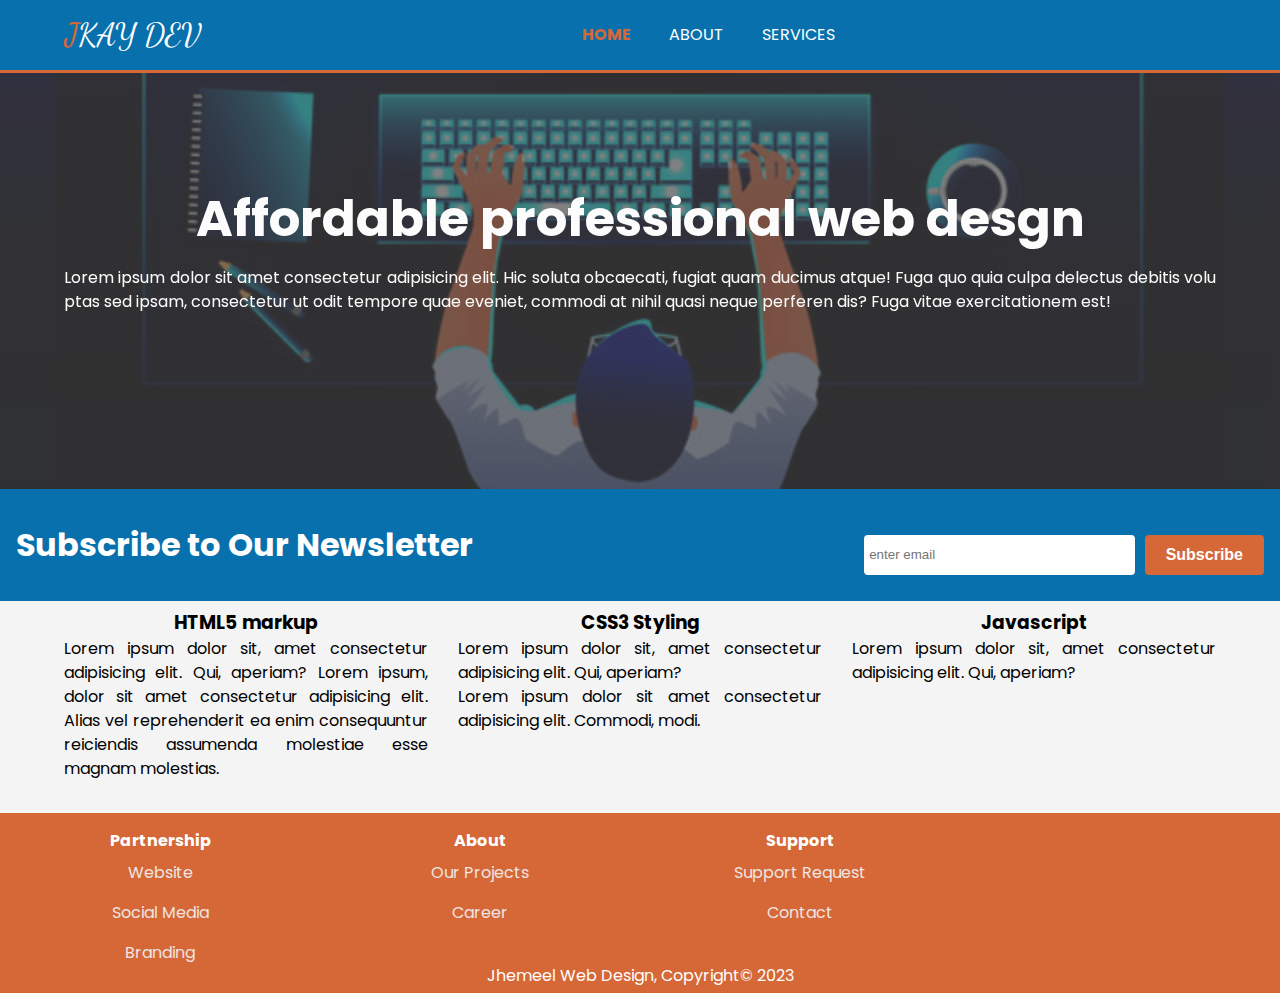
<file: Web Pages/index.html>
<!DOCTYPE html>
<html lang="en">
  <head>
    <meta charset="UTF-8" />
    <meta http-equiv="X-UA-Compatible" content="IE=edge" />
    <meta name="viewport" content="width=device-width, initial-scale=1.0" />
    <link rel="stylesheet" href="style.css" />
    <link
      rel="stylesheet"
      href="https://cdnjs.cloudflare.com/ajax/libs/font-awesome/6.2.1/css/all.min.css"
      integrity="sha512-MV7K8+y+gLIBoVD59lQIYicR65iaqukzvf/nwasF0nqhPay5w/9lJmVM2hMDcnK1OnMGCdVK+iQrJ7lzPJQd1w=="
      crossorigin="anonymous"
      referrerpolicy="no-referrer"
    />
    <title>Jhemkay Dev | Welcome</title>
  </head>
  <body>
    <header>
      <div class="navbar">
        <a href="./index.html" class="nav-branding"
          ><b>J</b>kay <span>Dev</span></a
        >
        <ul class="nav-list">
          <li class="nav-items ">
            <a class="nav-link" id="current" href="./index.html">Home</a>
          </li>
          <li class="nav-items">
            <a class="nav-link" href="./about.html">About</a>
          </li>
          <li class="nav-items">
            <a class="nav-link" href="./services.html">Services</a>
          </li>
        </ul>
        <ul class="toggler">
          <li>
            <i class="fa fa-moon"></i>
            <i class="fa fa-sun" style="display: none"></i>
          </li>
        </ul>
        <div class="hamburger">
          <div class="bar"></div>
          <div class="bar"></div>
          <div class="bar"></div>
        </div>
      </div>
    </header>
    <section id="showcase">
      <div class="container">
        <h1>Affordable professional web desgn</h1>
        <p>
          Lorem ipsum dolor sit amet consectetur adipisicing elit. Hic soluta
          obcaecati, fugiat quam ducimus atque! Fuga quo quia culpa delectus
          debitis volu ptas sed ipsam, consectetur ut odit tempore quae eveniet,
          commodi at nihil quasi neque perferen dis? Fuga vitae exercitationem
          est!
        </p>
      </div>
    </section>
    <section id="newsletter">
      <div class="container">
        <h1>Subscribe to Our Newsletter</h1>
        <form action="">
          <input
            type="email"
            name="newsletter"
            id=""
            placeholder="enter email"
          />
          <button type="submit" class="button_1">Subscribe</button>
        </form>
      </div>
    </section>
    <section id="boxes">
      <div class="container">
        <div class="box">
          <i class="fa-brands fa-html5"></i>
          <h3>HTML5 markup</h3>
          <p>
            Lorem ipsum dolor sit, amet consectetur adipisicing elit. Qui,
            aperiam? Lorem ipsum, dolor sit amet consectetur adipisicing elit.
            Alias vel reprehenderit ea enim consequuntur reiciendis assumenda
            molestiae esse magnam molestias.
          </p>
        </div>
        <div class="box">
          <i class="fa-brands fa-css3" aria-hidden="true"></i>
          <h3>CSS3 Styling</h3>
          <p>
            Lorem ipsum dolor sit, amet consectetur adipisicing elit. Qui,
            aperiam?
          </p>
          <p>
            Lorem ipsum dolor sit amet consectetur adipisicing elit. Commodi,
            modi.
          </p>
        </div>
        <div class="box">
          <i class="fa-brands fa-js" aria-hidden="true"></i>
          <h3>Javascript</h3>
          <p>
            Lorem ipsum dolor sit, amet consectetur adipisicing elit. Qui,
            aperiam?
          </p>
        </div>
      </div>
    </section>
    <footer>
      <div class="wrapper">
        <div class="row">

          <div class="col">
            <h4>Partnership</h4>
            <ul>
              <li class="footer-items"><a href="">Website</a></li>
              <li class="footer-items"><a href="">Social Media</a></li>
              <li class="footer-items"><a href="">Branding</a></li>
            </ul>
          </div>

          <div class="col">
            <h4>About</h4>
            <ul>
              <li class="footer-items"><a href="">Our Projects</a></li>
              <li class="footer-items"><a href="">Career</a></li>
            </ul>
          </div>
          <div class="col">
            <h4>Support</h4>
            <ul>
            <li class="footer-items"><a href="">Support Request</a></li>
            <li class="footer-items"><a href="">Contact</a></li>
        </ul>
          </div>
          <div class="col">
            <p class="copyright">Jhemeel Web Design, Copyright&copy; 2023</p>
            <div class="social">
              <a href="">
              <i class="fa-brands fa-facebook" aria-hidden="true"></i>
              </a>
              <a href="">
              <i class="fa-brands fa-instagram" aria-hidden="true"></i>
              </a>
              <a href="">
              <i class="fa-brands fa-twitter" aria-hidden="true"></i>
              </a>
              <a href="">
              <i class="fa-brands fa-github" aria-hidden="true"></i>
              </a>
            </div>
          
          </div>
        </div>
       
      </div>
    </footer>

    <script src="./script.js"></script>
  </body>
</html>
</file>
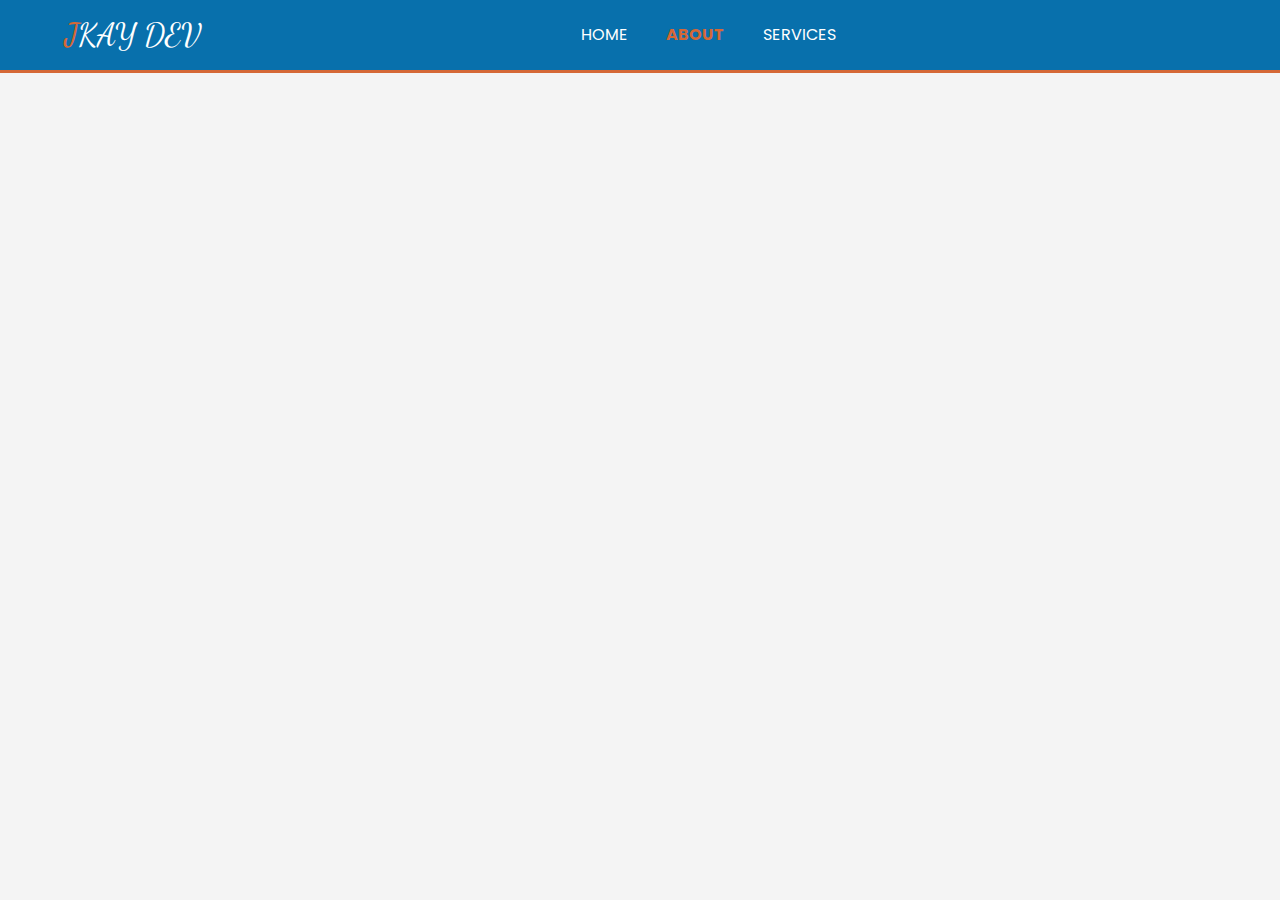
<file: Web Pages/about.html>
<!DOCTYPE html>
<html lang="en">
  <head>
    <meta charset="UTF-8" />
    <meta http-equiv="X-UA-Compatible" content="IE=edge" />
    <meta name="viewport" content="width=device-width, initial-scale=1.0" />
    <link rel="stylesheet" href="style.css">
    <link rel="stylesheet" href="https://cdnjs.cloudflare.com/ajax/libs/font-awesome/6.2.1/css/all.min.css" integrity=
    "sha512-MV7K8+y+gLIBoVD59lQIYicR65iaqukzvf/nwasF0nqhPay5w/9lJmVM2hMDcnK1OnMGCdVK+iQrJ7lzPJQd1w=="
     crossorigin="anonymous" referrerpolicy="no-referrer" />
    <title>Jhemkay Dev | About</title>
  </head>
  <body>
    <header>
        <div class="navbar">
          <a href="./index.html" class="nav-branding"><b>J</b>kay <span>Dev</span></a>
          <ul class="nav-list">
              <li class="nav-items "><a class="nav-link" href="./index.html">Home</a></li>
              <li class="nav-items"><a class="nav-link " id="current" href="./about.html">About</a></li>
              <li class="nav-items"><a class="nav-link" href="./services.html">Services</a></li>
          </ul>
          <ul class="toggler">
              <li>
                  <i class="fa fa-moon" ></i>
                  <i class="fa fa-sun" style="display: none;"></i>
              </li>
          </ul>
          <div class="hamburger">
              <div class="bar"></div>
              <div class="bar"></div>
              <div class="bar"></div>
          </div>
        </div>
      </header>
      <script src="./script.js"></script>
  </body>
</html>
</file>
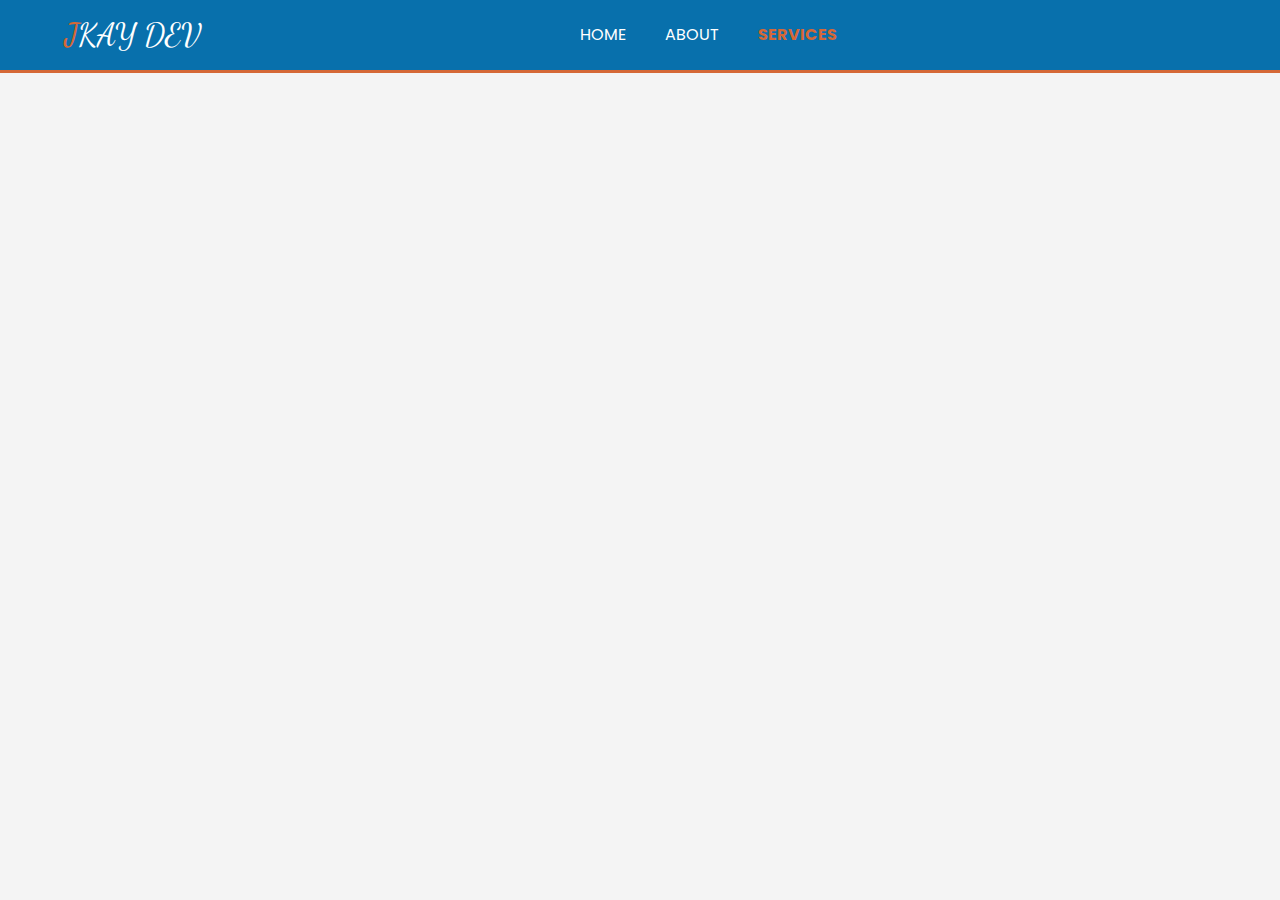
<file: Web Pages/services.html>
<!DOCTYPE html>
<html lang="en">
  <head>
    <meta charset="UTF-8" />
    <meta http-equiv="X-UA-Compatible" content="IE=edge" />
    <meta name="viewport" content="width=device-width, initial-scale=1.0" />
    <link rel="stylesheet" href="style.css">
    <link rel="stylesheet" href="https://cdnjs.cloudflare.com/ajax/libs/font-awesome/6.2.1/css/all.min.css" integrity=
    "sha512-MV7K8+y+gLIBoVD59lQIYicR65iaqukzvf/nwasF0nqhPay5w/9lJmVM2hMDcnK1OnMGCdVK+iQrJ7lzPJQd1w=="
     crossorigin="anonymous" referrerpolicy="no-referrer" />
    <title>Jhemkay Dev | Services</title>
  </head>
  <body>
    <header>
        <div class="navbar">
          <a href="./index.html" class="nav-branding"><b>J</b>kay <span>Dev</span></a>
          <ul class="nav-list">
              <li class="nav-items"><a class="nav-link" href="./index.html">Home</a></li>
              <li class="nav-items"><a class="nav-link" href="./about.html">About</a></li>
              <li class="nav-items"><a class="nav-link" id="current" href="./services.html">Services</a></li>
          </ul>
          <ul class="toggler">
              <li>
                  <i class="fa fa-moon" ></i>
                  <i class="fa fa-sun" style="display: none;"></i>
              </li>
          </ul>
          <div class="hamburger">
              <div class="bar"></div>
              <div class="bar"></div>
              <div class="bar"></div>
          </div>
        </div>
      </header>

      <script src="./script.js"></script>
  </body>
</html>
</file>
<file: Web Pages/style.css>
@import url("https://fonts.googleapis.com/css2?family=Poppins&display=swap");
@import url('https://fonts.googleapis.com/css2?family=Dancing+Script:wght@700&display=swap');

:root {
  --primary-background: #0870ac;
  --secondary-background: #d56836;
  --background-tertiary: #f4f4f4;
  --primary-color: #ffffff;

}
.dark-mode {
  --primary-background: black;
  --secondary-background: #a7563f;
  --background-tertiary: #090808;
  --primary-color: #ffffff;
  --dark-pen: #ccc;
}

* {
  padding: 0;
  margin: 0;
  box-sizing: 0;
}
body {
  font-family: "Poppins", sans-serif;
  font-size: clamp(1rem, 0.75rem + 1.25vw, 2rem);
  line-height: 1.5;
  background-color: var(--background-tertiary);
  padding-top: 73px;
  overflow-x: hidden;

}
header {
  background-color: var(--primary-background);
  width: 100%;
  border-bottom: var(--secondary-background) 3px solid;
  position: fixed;
  top: 0;
  left: 0;
  right: 0;
  z-index: 1;
}
.navbar {
  display: flex;
  justify-content: space-between;
  align-items: center;
  width: 90%;
  margin: 0 auto;
  min-height: 70px;
}
#current{
  color: var(--secondary-background);
  font-weight: bold;
}
.nav-branding {
  font-size: 2rem;
  text-transform: uppercase;
  font-family: 'Dancing Script', cursive;
}
.nav-branding span {
  display: none;
}
.nav-branding b {
  color: var(--secondary-background);
}
ul {
  list-style: none;
}
.nav-list {
  display: block;
  text-align: center;
  position: fixed;
  left: -100%;
  top: 73px;
  width: 100%;
  background-color: var(--primary-background);
  transition: all 0.3s ease;
  padding-top: 20px;
}
.nav-items{
    margin-bottom: 20px;
}
.nav-link {
  transition: all 0.3s ease;
}
.nav-list.active {
  left: 0;
}
a{
  text-decoration: none;
  background-size: 0 2px;
  background-position: 0 100%;
  background-repeat: no-repeat;
  transition: background-size 0.2s linear;
}
.navbar a {
  background-image: linear-gradient( var(--secondary-background), var(--secondary-background));
  color: var(--primary-color);
  text-transform: uppercase;

}
.navbar  a.nav-link:hover{
    background-size: 100% 2px;
  }
.toggler {
  cursor: pointer;
}
.navbar .fa {
  color: var(--primary-color);
}
.hamburger {
  display: block;
}
.hamburger .bar {
  width: 30px;
  height: 3px;
  margin-top: 5px;
  background-color: var(--secondary-background);
  transition: all 0.3s ease;
}
.hamburger.active .bar:nth-child(2) {
  display: none;
}
.hamburger.active .bar:nth-child(1) {
  transform: translateY(4px) rotate(45deg);
}
.hamburger.active .bar:nth-child(3) {
  transform: translateY(-4px) rotate(-45deg);
}
#showcase {
  background-image: url("./code-5.jpg");
  background-repeat: no-repeat;
  background-size: cover;
  background-position: 100% 70%;
  width: 100%;
  min-height: 400px;
  opacity: 0.8;
  text-align: center;
}
.container {
  padding: 1rem;
}
#showcase .container {
  background: rgba(0, 0, 0, 0.6);
  min-height: 400px;
  color: var(--primary-color);
  text-align: center;
  width: 90%;
  margin: auto;
}
#showcase h1 {
  padding-top: 100px;
  font-size: 50px;
  padding-bottom: 10px;
}
#showcase p{
  text-align: justify;
}

#newsletter .container {
  display: block;
  padding: 1.15rem;
  color: var(--primary-color);
  background-color: var(--primary-background);
  text-align: center;
}

#newsletter form {
  margin-top: 20px;
}
input[type="email"] {
  display: block;
  width: 90%;
  height: 4ch;
  border-radius: 4px;
  margin: auto;
  padding: 0.4rem;
  border-radius: 4px;
  border: 2px solid transparent;
}
input[type="email"]:focus{
  border-color: var(--secondary-background);
  outline: none;
}
.button_1 {
  display: block;
  width: 90%;
  padding: 0.7rem 2rem;
  font-size: 1rem;
  font-weight: bold;
  background-color: var(--secondary-background);
  color: var(--primary-color);
  border: 1px solid transparent;
  border-radius: 4px;
  margin: 10px auto;
  transition: all 0.4s ease;
}
.button_1:hover{
  background-color: transparent;
  border: 1px solid var(--secondary-background);
}
#boxes .container {
  width: 90%;
  margin: auto;
}
.box {
  display: block;
  width: 100%;
  text-align: center;
  color:var(--dark-pen);
}
.box p{
  text-align: justify;
}
.fa-brands {
  font-size: 7rem;
}
.fa-html5{
    color: #e8491d;
}
.fa-css3{
    color: #0a3bb6;
}

.fa-js{
    color: #daa520;
}
footer{
    background-color: var(--secondary-background);
    text-align: center;
    color: var(--primary-color);
    display: block;
}
footer .col{
  padding-top: 1em;
}
footer a{
  text-decoration: none;
  color: #eee5e3;
  background-image: linear-gradient( var(--primary-background), var(--primary-background));
}
footer a:hover{
  background-size: 100% 2px;
}
footer .fa-brands{
  font-size: 1.5rem;
  font-weight: bold;
  padding: 1rem;
}
.fa-facebook{
  color:#3b5598;
}
.fa-twitter{
  color: #00aced;
}
.fa-instagram {
  background: radial-gradient(circle at 30% 107%, #fdf497 0%, #fdf497 5%, #fd5949 45%, #d6249f 60%, #285AEB 90%);
  -webkit-background-clip: text;
          /* Also define standard property for compatibility */
          background-clip: text;
  -webkit-text-fill-color: transparent;
  
  font-size: 200px; /* change this to change the size*/
  
}
.fa-github{
  color: #f4cbb2;
}



@media screen and (min-width: 768px) {
  html{
    font-size: 8px;
  }
    .hamburger{
        display: none;
    }
    .nav-branding{
      font-size: 4rem;
    }
    .nav-branding span {
        display: inline-block;
      }
      .nav-list {
        display: flex;
        flex-direction: row;
        align-items: center;
        justify-content: flex-end;
        gap: 3vw;
        position: unset;
        transition: unset;
        width: max-content;
        padding-top: unset;

      }
      .nav-items{
        margin-bottom: unset;
      }
      #newsletter .container {
        display: flex;
        flex-flow: row wrap;
        justify-content: space-between;
        align-items: center;
        padding: 2rem;
      }
      
      #newsletter form {
        width: 400px;
        display: inherit;
        gap: 10px;
      }
      input[type="email"] {
        display: block;
        width: 100%;
        height: 4ch;
        padding: 0.4rem;
      }
      
      .button_1 {
        width:max-content;
        padding: 10px 20px;
        font-size: 16px;
        margin: 10px auto;
      }
  
      .nav-items{
        margin: 0 
    }
    #boxes .container{
      display: flex;
      justify-content: center;
      gap: 30px;
      padding-bottom: 4rem;
    }
    #boxes p{
      text-align: justify;
    }
    /* 89798799999999999999999999999999 */
    footer{
      width: 100%;
      background-color: var(--secondary-background);
      color: var(--primary-color);
      position: relative;
      padding-bottom: 20px;
  }
  footer .wrapper .row{
    display: grid;
    grid-template-columns: repeat(4, 1fr);
    grid-auto-rows: minmax(100px, auto);

  }
  footer a{
    color: #eee5e3;

  }
  .footer-items{
    line-height: 2.5;
  }
  
  footer .fa-brands{
    font-size: 3rem;
    font-weight: bold;
    padding: 1rem;
  }
  .social{
    display: flex;
    flex-direction: column;
    align-items: center;
  }
.copyright{
  position: absolute;
  bottom: 5px;
  right: 0;
  left: 0;
  margin: auto;
}

}
</file>
